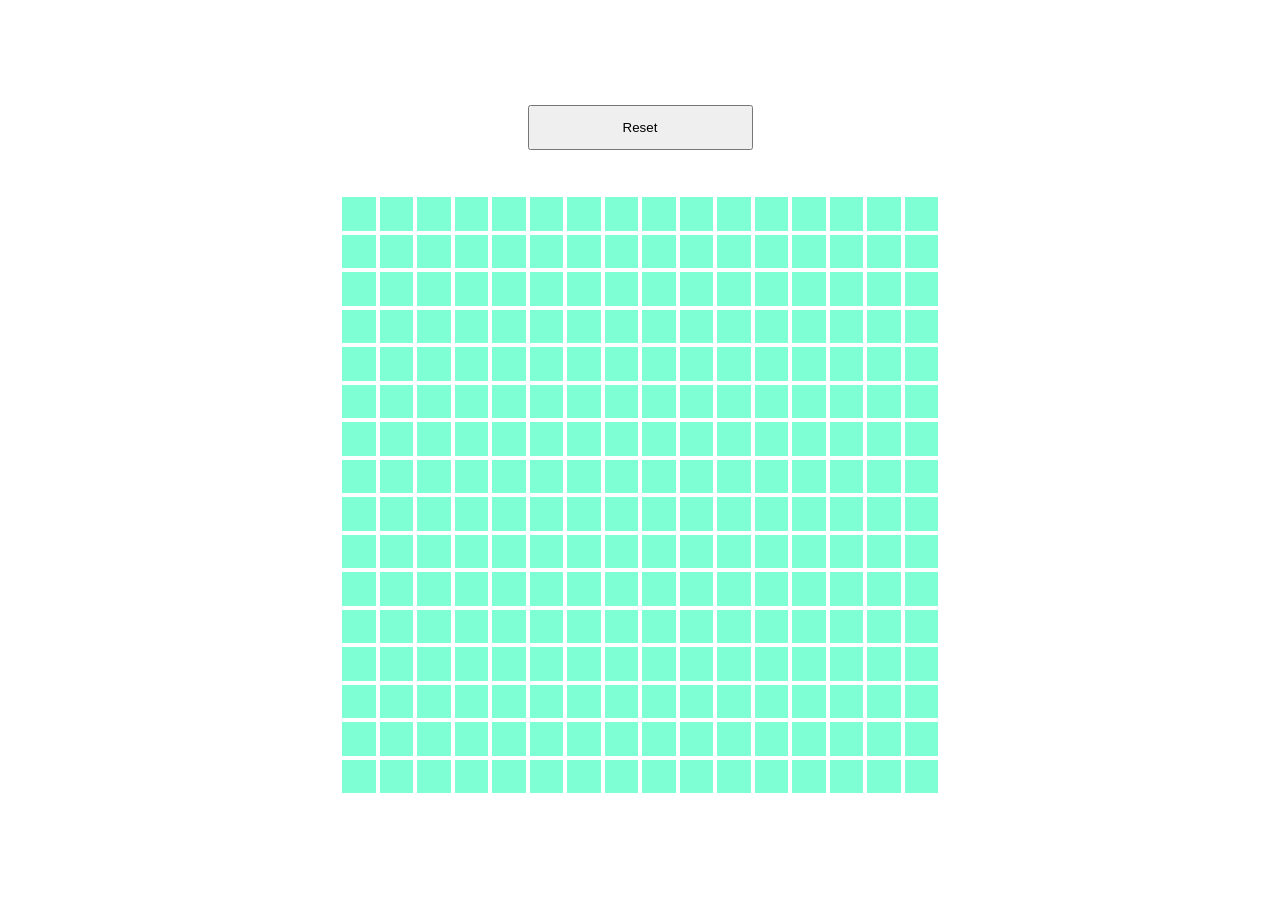
<file: index.html>
<!DOCTYPE html>
<html lang="en">
<head>
    <meta charset="UTF-8">
    <meta name="viewport" content="width=device-width, initial-scale=1.0">
    <title>Etch-A-Sketch</title>
    <script src="javascript.js" defer></script>
    <link rel="stylesheet" href="style.css">
</head>
<body>
    <div id="controls"></div>
    <div id="grid-container"></div>
</body>
</html>
</file>
<file: style.css>
body {

    /* center 16x16 grid */
    display: flex;
    justify-content: center;
    align-items: center;
    height: 100vh;
    margin: 0;
    background-color: white;

    /* vertical main axis for button on top */
    flex-direction: column;

}

#grid-container { 

    /* use flexbox */
    display: flex;

    /* vertical main axis */
    flex-direction: column;

    /* create square shapes */
    width: 600px;
    height: 600px;

}

.grid-row{

    /* use flexbox */
    display: flex;

    /* use full width */
    flex: 1;    

}

.grid-col {
    
    /* use flexbox */
    display: flex;
    
    /* use full width */
    flex: 1;

    /* include margin/padding within total size */
    box-sizing: border-box;

    /* border */
    border-style: solid;
    border-width: 2px;
    border-color: white;

    /* change cell color */
    background-color: aquamarine;

}

.button {

    width: 25vh;
    height: 5vh;
    margin-bottom: 5vh;

}
</file>
